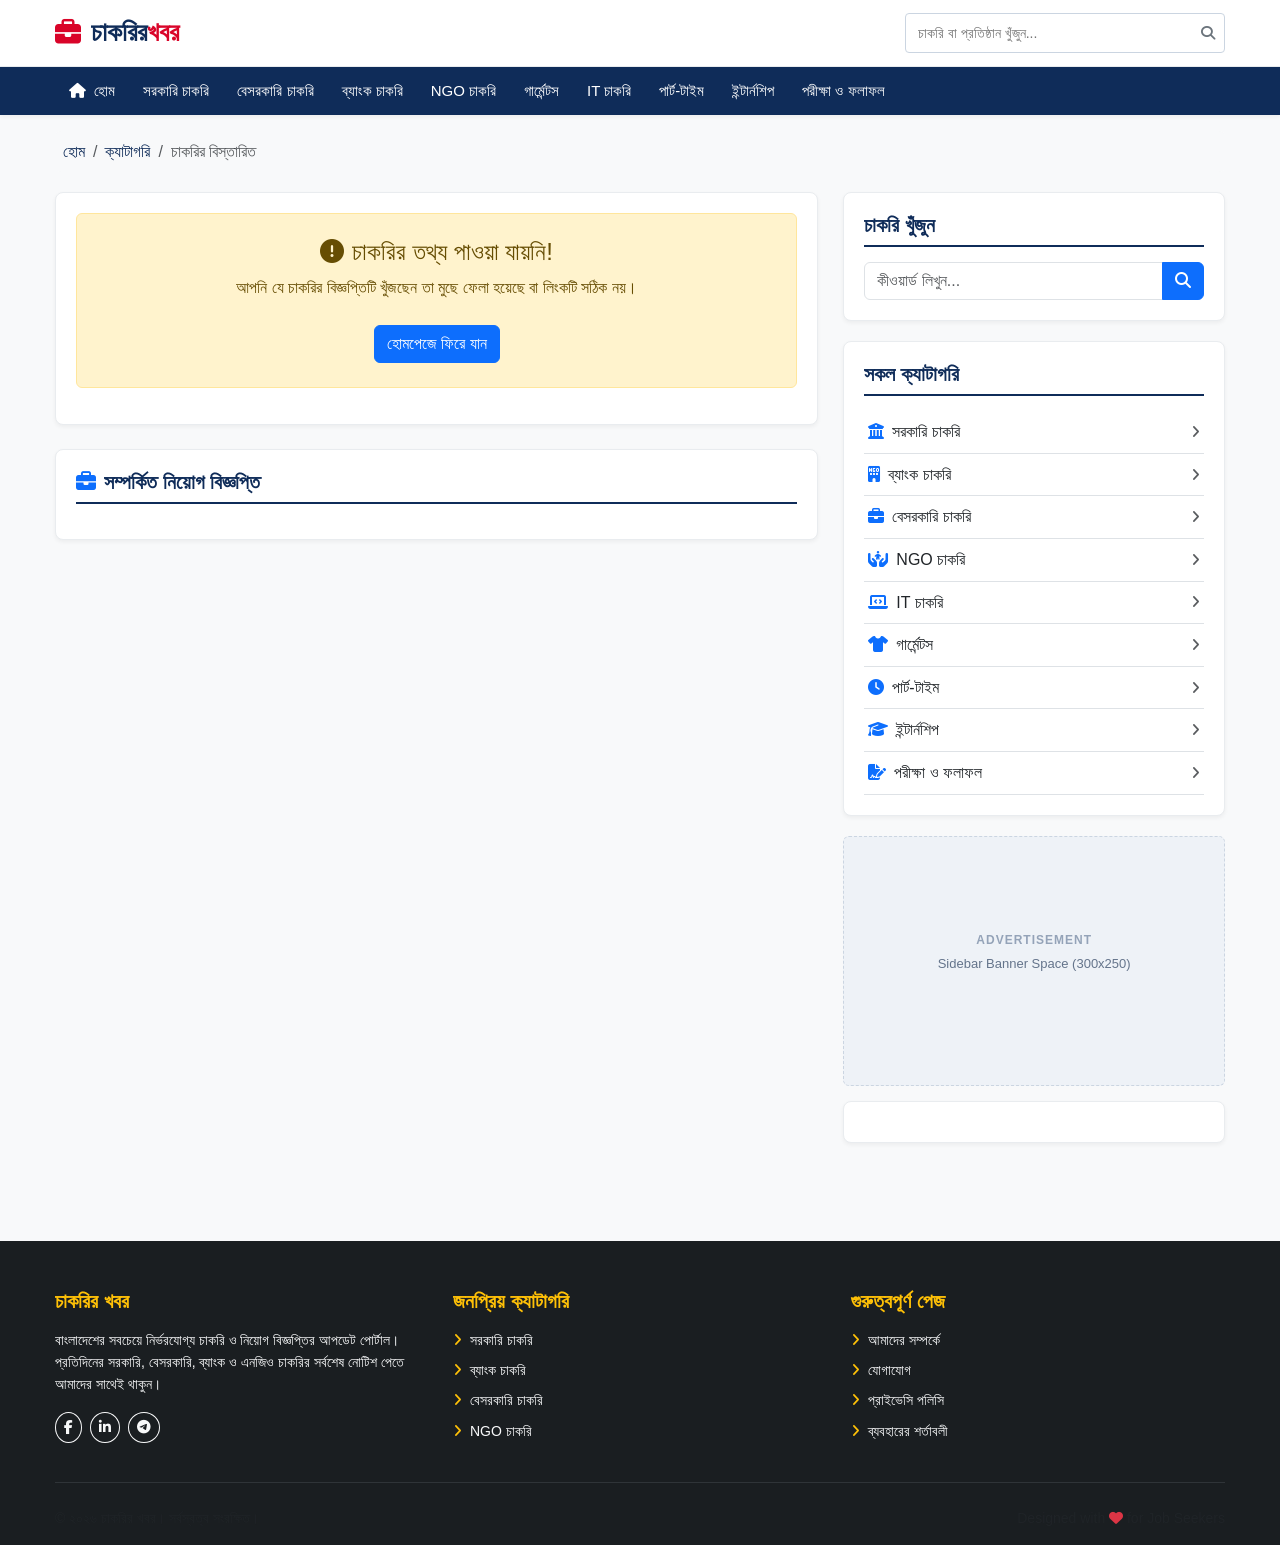
<file: job.html>
<!DOCTYPE html>
<html lang="bn">
<head>
    <meta charset="UTF-8">
    <meta name="viewport" content="width=device-width, initial-scale=1.0">
    <title id="job-page-title">চাকরির বিস্তারিত | চাকরির খবর</title>
    <meta name="description" id="meta-description" content="সর্বশেষ সরকারি ও বেসরকারি চাকরির বিস্তারিত নিয়োগ বিজ্ঞপ্তি দেখুন।">
    <meta name="robots" content="index, follow">

    <link href="https://cdn.jsdelivr.net/npm/bootstrap@5.3.2/dist/css/bootstrap.min.css" rel="stylesheet">
    <link rel="stylesheet" href="https://cdnjs.cloudflare.com/ajax/libs/font-awesome/6.5.1/css/all.min.css">
    <link rel="stylesheet" href="style.css">
</head>
<body>

    <header>
        <div class="top-header">
            <div class="container">
                <div class="header-brand-row">
                    <a href="index.html" class="brand-logo">
                        <i class="fa-solid fa-briefcase"></i>
                        <div>চাকরির<span>খবর</span></div>
                    </a>

                    <form class="header-search-form" id="header-search-form" action="search.html" method="GET">
                        <input type="text" name="q" placeholder="চাকরি বা প্রতিষ্ঠান খুঁজুন..." required>
                        <button type="submit" aria-label="Search"><i class="fa-solid fa-magnifying-glass"></i></button>
                    </form>
                </div>
            </div>
        </div>

        <nav class="main-nav-bar">
            <div class="container nav-container">
                <button class="mobile-toggle-btn" id="mobile-menu-open" aria-label="Open Menu">
                    <i class="fa-solid fa-bars"></i>
                </button>

                <ul class="nav-menu" id="nav-menu">
                    <button class="mobile-close-btn d-lg-none" id="mobile-menu-close" aria-label="Close Menu">
                        <i class="fa-solid fa-xmark"></i>
                    </button>
                    <li class="nav-item"><a href="index.html" class="nav-link"><i class="fa-solid fa-house me-1"></i> হোম</a></li>
                    <li class="nav-item"><a href="category.html?category=government" class="nav-link">সরকারি চাকরি</a></li>
                    <li class="nav-item"><a href="category.html?category=private" class="nav-link">বেসরকারি চাকরি</a></li>
                    <li class="nav-item"><a href="category.html?category=bank" class="nav-link">ব্যাংক চাকরি</a></li>
                    <li class="nav-item"><a href="category.html?category=ngo" class="nav-link">NGO চাকরি</a></li>
                    <li class="nav-item"><a href="category.html?category=garments" class="nav-link">গার্মেন্টস</a></li>
                    <li class="nav-item"><a href="category.html?category=it" class="nav-link">IT চাকরি</a></li>
                    <li class="nav-item"><a href="category.html?category=part-time" class="nav-link">পার্ট-টাইম</a></li>
                    <li class="nav-item"><a href="category.html?category=internship" class="nav-link">ইন্টার্নশিপ</a></li>
                    <li class="nav-item"><a href="category.html?category=exam" class="nav-link">পরীক্ষা ও ফলাফল</a></li>
                </ul>

                <button class="mobile-search-toggle" id="mobile-search-toggle" aria-label="Toggle Search">
                    <i class="fa-solid fa-magnifying-glass"></i>
                </button>
            </div>
        </nav>
        <div class="mobile-nav-overlay" id="mobile-nav-overlay"></div>
    </header>

    <main class="container">
        <nav aria-label="breadcrumb" class="my-3">
            <ol class="breadcrumb bg-light p-2 rounded">
                <li class="breadcrumb-item"><a href="index.html">হোম</a></li>
                <li class="breadcrumb-item"><a href="category.html">ক্যাটাগরি</a></li>
                <li class="breadcrumb-item active" aria-current="page">চাকরির বিস্তারিত</li>
            </ol>
        </nav>

        <div class="main-layout">
            <section class="main-content">
                <article class="section-box" id="job-details-container">
                    <div class="text-center py-5">
                        <div class="spinner-border text-primary" role="status"></div>
                    </div>
                </article>

                <div class="section-box mt-4">
                    <h3 class="section-title"><i class="fa-solid fa-briefcase text-primary me-2"></i>সম্পর্কিত নিয়োগ বিজ্ঞপ্তি</h3>
                    <div class="job-cards-grid" id="related-jobs-list"></div>
                </div>
            </section>

            <aside class="sidebar">
                <div class="section-box" id="search-widget-slot">
                    <h3 class="section-title">চাকরি খুঁজুন</h3>
                    <div id="sidebar-search-container"></div>
                </div>

                <div class="section-box" id="categories-widget-slot">
                    <h3 class="section-title">সকল ক্যাটাগরি</h3>
                    <div class="list-group list-group-flush" id="category-widget-list"></div>
                </div>

                <div class="ad-placeholder ad-sidebar">
                    <span>ADVERTISEMENT</span>
                    <p>Sidebar Banner Space (300x250)</p>
                </div>

                <!-- Popular Jobs Slot (STEP 8 Updated) -->
                <div class="section-box" id="popular-jobs-slot">
                    <!-- Dynamic content injected by jobs.js -->
                </div>
            </aside>
        </div>
    </main>

    <!-- Footer Section -->
    <footer id="main-footer" class="bg-dark text-white pt-5 pb-3 mt-5">
        <div class="container">
            <div class="row g-4">
                <!-- About Column -->
                <div class="col-lg-4 col-md-6">
                    <h5 class="text-uppercase fw-bold text-warning mb-3">চাকরির খবর</h5>
                    <p class="small text-light">বাংলাদেশের সবচেয়ে নির্ভরযোগ্য চাকরি ও নিয়োগ বিজ্ঞপ্তির আপডেট পোর্টাল। প্রতিদিনের সরকারি, বেসরকারি, ব্যাংক ও এনজিও চাকরির সর্বশেষ নোটিশ পেতে আমাদের সাথেই থাকুন।</p>
                    <div class="d-flex gap-2 mt-3">
                        <a href="#" class="btn btn-outline-light btn-sm rounded-circle"><i class="fa-brands fa-facebook-f"></i></a>
                        <a href="#" class="btn btn-outline-light btn-sm rounded-circle"><i class="fa-brands fa-linkedin-in"></i></a>
                        <a href="#" class="btn btn-outline-light btn-sm rounded-circle"><i class="fa-brands fa-telegram"></i></a>
                    </div>
                </div>

                <!-- Category Links Column -->
                <div class="col-lg-4 col-md-6">
                    <h5 class="text-uppercase fw-bold text-warning mb-3">জনপ্রিয় ক্যাটাগরি</h5>
                    <ul class="list-unstyled small">
                        <li class="mb-2"><a href="category.html?category=government" class="text-light text-decoration-none"><i class="fa-solid fa-angle-right me-1 text-warning"></i> সরকারি চাকরি</a></li>
                        <li class="mb-2"><a href="category.html?category=bank" class="text-light text-decoration-none"><i class="fa-solid fa-angle-right me-1 text-warning"></i> ব্যাংক চাকরি</a></li>
                        <li class="mb-2"><a href="category.html?category=private" class="text-light text-decoration-none"><i class="fa-solid fa-angle-right me-1 text-warning"></i> বেসরকারি চাকরি</a></li>
                        <li class="mb-2"><a href="category.html?category=ngo" class="text-light text-decoration-none"><i class="fa-solid fa-angle-right me-1 text-warning"></i> NGO চাকরি</a></li>
                    </ul>
                </div>

                <!-- Important Policy Links -->
                <div class="col-lg-4 col-md-12">
                    <h5 class="text-uppercase fw-bold text-warning mb-3">গুরুত্বপূর্ণ পেজ</h5>
                    <ul class="list-unstyled small">
                        <li class="mb-2"><a href="about.html" class="text-light text-decoration-none"><i class="fa-solid fa-angle-right me-1 text-warning"></i> আমাদের সম্পর্কে</a></li>
                        <li class="mb-2"><a href="contact.html" class="text-light text-decoration-none"><i class="fa-solid fa-angle-right me-1 text-warning"></i> যোগাযোগ</a></li>
                        <li class="mb-2"><a href="privacy-policy.html" class="text-light text-decoration-none"><i class="fa-solid fa-angle-right me-1 text-warning"></i> প্রাইভেসি পলিসি</a></li>
                        <li class="mb-2"><a href="terms.html" class="text-light text-decoration-none"><i class="fa-solid fa-angle-right me-1 text-warning"></i> ব্যবহারের শর্তাবলী</a></li>
                    </ul>
                </div>
            </div>

            <hr class="my-4 border-secondary">

            <div class="row align-items-center">
                <div class="col-md-6 text-center text-md-start small text-muted">
                    &copy; ২০২৬ চাকরির খবর। সর্বস্বত্ব সংরক্ষিত।
                </div>
                <div class="col-md-6 text-center text-md-end small text-muted">
                    Designed with <i class="fa-solid fa-heart text-danger"></i> for Job Seekers
                </div>
            </div>
        </div>
    </footer>

    <script src="jobs.js"></script>
    <script src="search.js"></script>
    <script src="app.js"></script>
</body>
</html>
</file>
<file: style.css>
/* ==========================================================================
   1. VARIABLES & COLOR PALETTE
   ========================================================================== */
:root {
    --primary-color: #0f2c59;      /* Deep Professional Blue */
    --secondary-color: #1f4e79;    /* Medium Blue */
    --accent-color: #d90429;       /* Breaking/Highlight Red */
    --accent-hover: #ef233c;
    --text-color: #2b2d42;         /* Dark Neutral */
    --text-muted: #6c757d;        /* Gray Muted Text */
    --bg-light: #f8f9fa;          /* Page Background Light Gray */
    --bg-white: #ffffff;          /* Card Background White */
    --border-color: #e9ecef;      /* Light Border */
    --shadow-sm: 0 2px 4px rgba(0, 0, 0, 0.05);
    --shadow-md: 0 4px 12px rgba(0, 0, 0, 0.08);
    --font-main: 'Kalpurush', 'Segoe UI', Tahoma, Geneva, Verdana, sans-serif;
    --container-max-width: 1200px;
}

/* ==========================================================================
   2. RESET & BASE STYLES
   ========================================================================== */
* {
    margin: 0;
    padding: 0;
    box-sizing: border-box;
}

body {
    font-family: var(--font-main);
    color: var(--text-color);
    background-color: var(--bg-light);
    line-height: 1.6;
    display: flex;
    flex-direction: column;
    min-height: 100vh;
}

a {
    color: var(--primary-color);
    text-decoration: none;
    transition: color 0.2s ease;
}

a:hover {
    color: var(--accent-color);
}

ul {
    list-style: none;
}

img {
    max-width: 100%;
    height: auto;
    display: block;
}

/* ==========================================================================
   3. LAYOUT & CONTAINER
   ========================================================================== */
.container {
    width: 100%;
    max-width: var(--container-max-width);
    margin: 0 auto;
    padding: 0 15px;
}

.main-layout {
    display: grid;
    grid-template-columns: 1fr;
    gap: 25px;
    margin-top: 20px;
    margin-bottom: 30px;
}

@media (min-width: 992px) {
    .main-layout {
        grid-template-columns: 8fr 4fr;
    }
}

.main-content {
    min-width: 0;
}

.sidebar {
    min-width: 0;
}

/* ==========================================================================
   4. HEADER & NAVIGATION STYLES
   ========================================================================== */
.top-header {
    background-color: var(--bg-white);
    padding: 12px 0;
    border-bottom: 1px solid var(--border-color);
}

.header-brand-row {
    display: flex;
    justify-content: space-between;
    align-items: center;
}

.brand-logo {
    display: flex;
    align-items: center;
    gap: 10px;
    font-size: 26px;
    font-weight: 800;
    color: var(--primary-color);
}

.brand-logo i {
    color: var(--accent-color);
}

.brand-logo span {
    color: var(--accent-color);
}

.header-search-form {
    display: flex;
    align-items: center;
    position: relative;
    max-width: 320px;
    width: 100%;
}

.header-search-form input {
    width: 100%;
    padding: 8px 38px 8px 12px;
    border: 1px solid #cbd5e1;
    border-radius: 4px;
    font-size: 14px;
    outline: none;
    transition: border-color 0.2s ease;
}

.header-search-form input:focus {
    border-color: var(--primary-color);
}

.header-search-form button {
    position: absolute;
    right: 5px;
    background: none;
    border: none;
    color: var(--text-muted);
    font-size: 14px;
    cursor: pointer;
    padding: 5px;
}

.header-search-form button:hover {
    color: var(--accent-color);
}

/* Navigation Bar */
.main-nav-bar {
    background-color: var(--primary-color);
    box-shadow: var(--shadow-sm);
    position: sticky;
    top: 0;
    z-index: 1000;
}

.nav-container {
    display: flex;
    justify-content: space-between;
    align-items: center;
}

.nav-menu {
    display: flex;
    align-items: center;
    margin: 0;
    padding: 0;
}

.nav-item {
    position: relative;
}

.nav-link {
    display: block;
    padding: 12px 14px;
    color: #ffffff;
    font-weight: 500;
    font-size: 15px;
    white-space: nowrap;
    transition: background-color 0.2s ease, color 0.2s ease;
}

.nav-link:hover,
.nav-item.active .nav-link {
    background-color: var(--accent-color);
    color: #ffffff;
}

.mobile-toggle-btn {
    display: none;
    background: none;
    border: none;
    color: #ffffff;
    font-size: 22px;
    cursor: pointer;
    padding: 10px;
}

.mobile-search-toggle {
    display: none;
    background: none;
    border: none;
    color: #ffffff;
    font-size: 18px;
    cursor: pointer;
    padding: 10px;
}

.mobile-nav-overlay {
    position: fixed;
    top: 0;
    left: 0;
    width: 100%;
    height: 100%;
    background: rgba(0, 0, 0, 0.5);
    z-index: 1001;
    opacity: 0;
    visibility: hidden;
    transition: opacity 0.3s ease, visibility 0.3s ease;
}

.mobile-nav-overlay.active {
    opacity: 1;
    visibility: visible;
}

@media (max-width: 991px) {
    .header-search-form {
        display: none;
    }

    .header-search-form.active-mobile {
        display: flex;
        position: absolute;
        top: 100%;
        left: 0;
        width: 100%;
        max-width: 100%;
        padding: 10px 15px;
        background: var(--bg-white);
        box-shadow: var(--shadow-md);
        z-index: 999;
    }

    .mobile-toggle-btn,
    .mobile-search-toggle {
        display: block;
    }

    .nav-menu {
        position: fixed;
        top: 0;
        left: -280px;
        width: 280px;
        height: 100%;
        background-color: var(--primary-color);
        flex-direction: column;
        align-items: flex-start;
        padding-top: 60px;
        z-index: 1002;
        transition: left 0.3s ease;
        overflow-y: auto;
    }

    .nav-menu.active {
        left: 0;
    }

    .nav-item {
        width: 100%;
        border-bottom: 1px solid rgba(255, 255, 255, 0.08);
    }

    .nav-link {
        padding: 14px 20px;
        font-size: 16px;
    }

    .mobile-close-btn {
        position: absolute;
        top: 12px;
        right: 15px;
        background: none;
        border: none;
        color: #ffffff;
        font-size: 24px;
        cursor: pointer;
    }
}

/* ==========================================================================
   5. BREAKING NEWS TICKER
   ========================================================================== */
.breaking-ticker {
    background: #ffffff;
    border: 1px solid var(--border-color);
    border-radius: 6px;
    display: flex;
    align-items: center;
    overflow: hidden;
    margin-bottom: 20px;
    box-shadow: var(--shadow-sm);
}

.ticker-label {
    background: var(--accent-color);
    color: #ffffff;
    padding: 8px 15px;
    font-weight: 700;
    font-size: 14px;
    white-space: nowrap;
    display: flex;
    align-items: center;
    gap: 6px;
}

.ticker-content {
    padding: 0 15px;
    overflow: hidden;
    white-space: nowrap;
    width: 100%;
}

.ticker-content a {
    color: var(--text-color);
    font-size: 14px;
    font-weight: 600;
}

.ticker-content a:hover {
    color: var(--accent-color);
}

/* ==========================================================================
   6. JOB CARDS & GRID STYLES
   ========================================================================== */
.job-cards-grid {
    display: grid;
    grid-template-columns: 1fr;
    gap: 20px;
}

@media (min-width: 768px) {
    .job-cards-grid {
        grid-template-columns: repeat(2, 1fr);
    }
}

/* Featured / Hot Job Cards (Full Width / Highlighted) */
.featured-grid {
    display: grid;
    grid-template-columns: 1fr;
    gap: 20px;
}

.featured-card {
    background: var(--bg-white);
    border: 1px solid #f1f5f9;
    border-left: 4px solid var(--accent-color);
    border-radius: 8px;
    overflow: hidden;
    display: flex;
    flex-direction: column;
    box-shadow: var(--shadow-sm);
    transition: transform 0.2s ease, box-shadow 0.2s ease;
}

.featured-card:hover {
    transform: translateY(-3px);
    box-shadow: var(--shadow-md);
}

@media (min-width: 576px) {
    .featured-card {
        flex-direction: row;
    }
    
    .featured-card .card-thumb {
        width: 200px;
        min-width: 200px;
    }
}

.card-thumb {
    position: relative;
    overflow: hidden;
    background-color: #e2e8f0;
    min-height: 140px;
}

.card-thumb img {
    width: 100%;
    height: 100%;
    object-fit: cover;
    transition: transform 0.3s ease;
}

.featured-card:hover .card-thumb img,
.standard-card:hover .card-thumb img {
    transform: scale(1.05);
}

.category-badge {
    position: absolute;
    top: 10px;
    left: 10px;
    background: var(--primary-color);
    color: #ffffff;
    font-size: 11px;
    font-weight: 700;
    padding: 3px 8px;
    border-radius: 4px;
    text-transform: uppercase;
}

.card-body {
    padding: 15px;
    display: flex;
    flex-direction: column;
    justify-content: space-between;
    width: 100%;
}

.card-title {
    font-size: 17px;
    font-weight: 700;
    line-height: 1.4;
    margin-bottom: 8px;
}

.card-title a {
    color: var(--primary-color);
}

.card-title a:hover {
    color: var(--accent-color);
}

.card-company {
    font-size: 14px;
    color: var(--secondary-color);
    font-weight: 600;
    margin-bottom: 12px;
    display: flex;
    align-items: center;
    gap: 6px;
}

.card-meta {
    display: flex;
    flex-wrap: wrap;
    gap: 12px;
    font-size: 12px;
    color: var(--text-muted);
    border-top: 1px dashed var(--border-color);
    padding-top: 10px;
    margin-top: auto;
}

.card-meta-item {
    display: flex;
    align-items: center;
    gap: 4px;
}

/* Standard Job Card */
.standard-card {
    background: var(--bg-white);
    border: 1px solid var(--border-color);
    border-radius: 8px;
    overflow: hidden;
    display: flex;
    flex-direction: column;
    box-shadow: var(--shadow-sm);
    transition: transform 0.2s ease, box-shadow 0.2s ease;
}

.standard-card:hover {
    transform: translateY(-3px);
    box-shadow: var(--shadow-md);
}

.standard-card .card-thumb {
    height: 150px;
}

/* ==========================================================================
   7. ADVERTISEMENT PLACEHOLDERS
   ========================================================================== */
.ad-placeholder {
    background-color: #eef2f7;
    border: 1px dashed #cbd5e1;
    border-radius: 6px;
    display: flex;
    flex-direction: column;
    align-items: center;
    justify-content: center;
    text-align: center;
    padding: 15px;
    margin: 15px 0;
}

.ad-placeholder span {
    font-size: 12px;
    font-weight: 700;
    color: #94a3b8;
    letter-spacing: 1px;
    margin-bottom: 4px;
}

.ad-placeholder p {
    font-size: 13px;
    color: #64748b;
}

.ad-header {
    min-height: 90px;
    max-width: 728px;
    margin: 15px auto;
}

.ad-sidebar {
    min-height: 250px;
}

.ad-content {
    min-height: 100px;
}

/* ==========================================================================
   8. SECTION & FOOTER STYLES
   ========================================================================== */
.section-box {
    background: var(--bg-white);
    border-radius: 8px;
    padding: 20px;
    margin-bottom: 20px;
    border: 1px solid var(--border-color);
    box-shadow: var(--shadow-sm);
}

.section-title {
    font-size: 20px;
    font-weight: 700;
    color: var(--primary-color);
    border-bottom: 2px solid var(--primary-color);
    padding-bottom: 8px;
    margin-bottom: 15px;
}

footer {
    background: var(--primary-color);
    color: #ffffff;
    padding: 30px 0 15px;
    margin-top: auto;
}

.footer-content {
    display: grid;
    grid-template-columns: repeat(auto-fit, minmax(200px, 1fr));
    gap: 20px;
    margin-bottom: 20px;
}

.footer-bottom {
    text-align: center;
    border-top: 1px solid rgba(255, 255, 255, 0.1);
    padding-top: 15px;
    font-size: 14px;
    color: #cbd5e1;
}

/* Footer Styles */
#main-footer {
    background-color: #1a1e21 !important;
}

#main-footer a {
    transition: color 0.2s ease-in-out;
}

#main-footer a:hover {
    color: #ffc107 !important;
    padding-left: 3px;
}

/* Mobile Drawer & Responsive Layout Adjustments */
@media (max-width: 991.98px) {
    .nav-menu {
        position: fixed;
        top: 0;
        left: -280px;
        width: 280px;
        height: 100vh;
        background-color: #ffffff;
        z-index: 1050;
        flex-direction: column;
        align-items: flex-start;
        padding: 20px;
        box-shadow: 2px 0 10px rgba(0,0,0,0.15);
        transition: left 0.3s ease-in-out;
        overflow-y: auto;
    }

    .nav-menu.active {
        left: 0;
    }

    .nav-menu .nav-item {
        width: 100%;
        margin-bottom: 10px;
    }

    .nav-menu .nav-link {
        color: #212529 !important;
        display: block;
        padding: 10px 15px;
        border-radius: 6px;
    }

    .nav-menu .nav-link.active,
    .nav-menu .nav-link:hover {
        background-color: #0d6efd;
        color: #ffffff !important;
    }

    .mobile-nav-overlay {
        position: fixed;
        top: 0;
        left: 0;
        width: 100vw;
        height: 100vh;
        background: rgba(0, 0, 0, 0.5);
        z-index: 1040;
        display: none;
    }

    .mobile-nav-overlay.active {
        display: block;
    }
}
</file>
